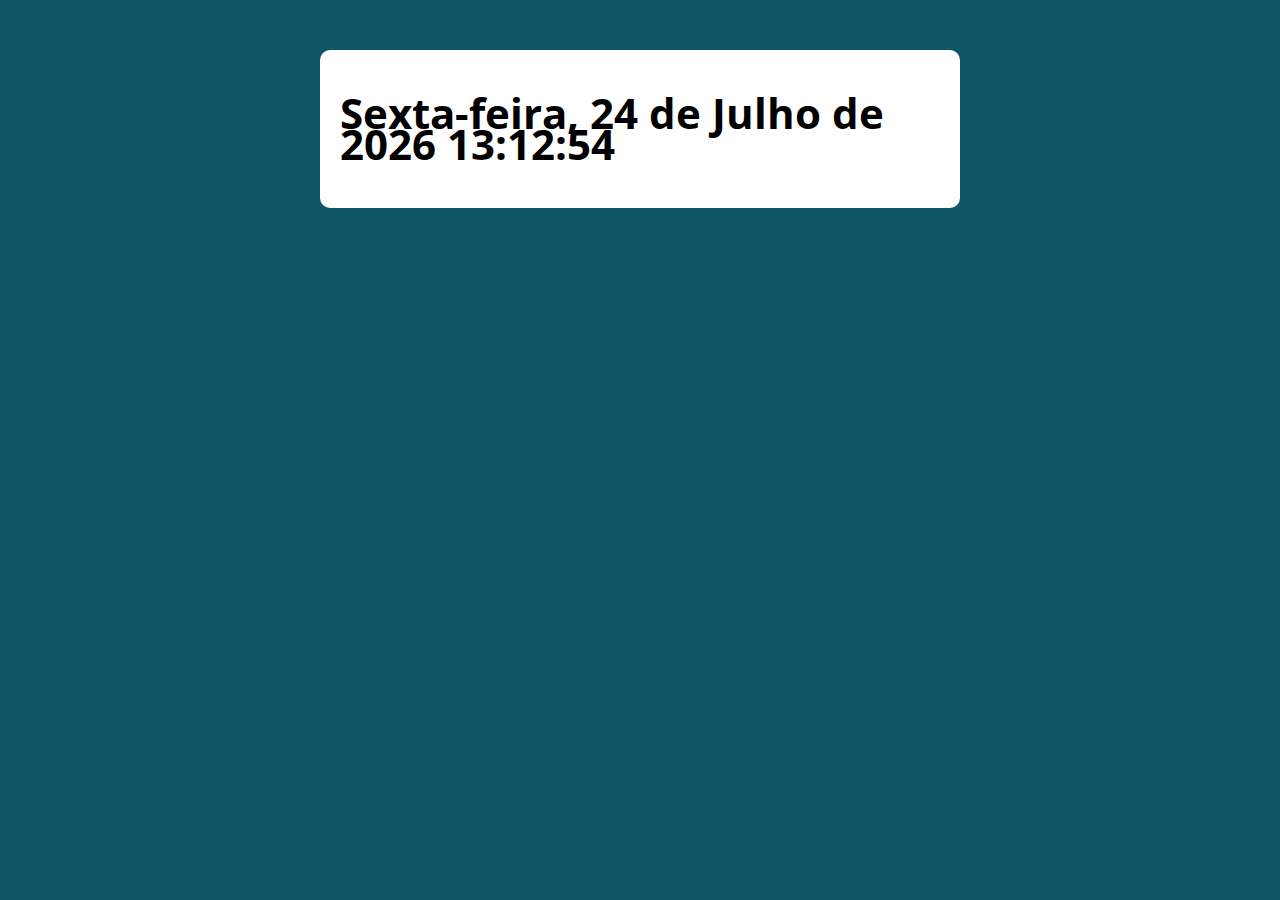
<file: index.html>
<!DOCTYPE html>
<html lang="pt-BR">

<head>
    <meta charset="UTF-8">
    <meta http-equiv="X-UA-Compatible" content="IE=edge">
    <meta name="viewport" content="width=device-width, initial-scale=1.0">
    <title>Modelo</title>
    <link rel="stylesheet" href="./assets/css/style.css">
</head>

<body>

    <section class="container">
        <h1 id="date">Lorem ipsum dolor</h1>
    </section>

    <script src="./assets/js/main.js"></script>

</body>

</html>
</file>
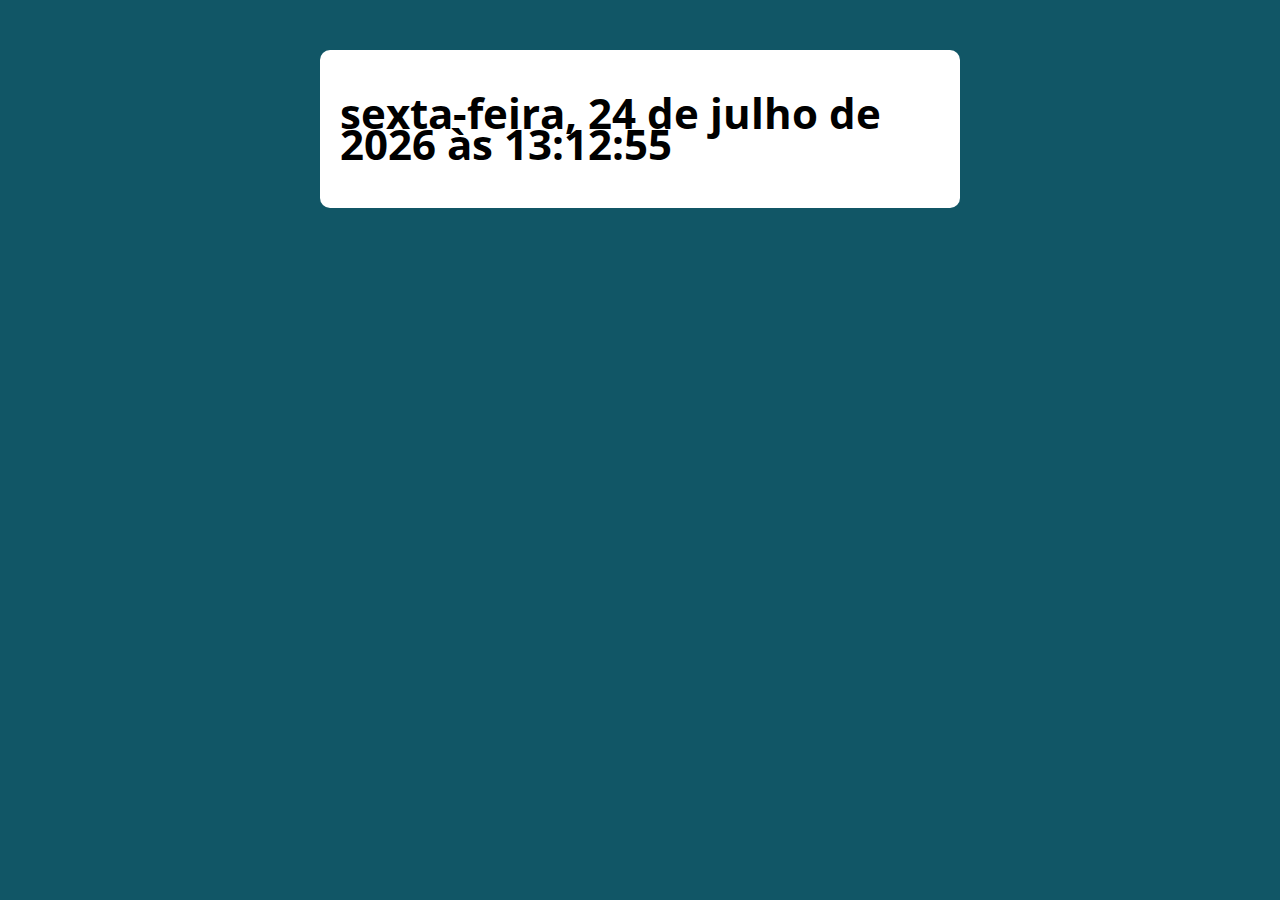
<file: modo_simples/index.html>
<!DOCTYPE html>
<html lang="pt-BR">

<head>
    <meta charset="UTF-8">
    <meta http-equiv="X-UA-Compatible" content="IE=edge">
    <meta name="viewport" content="width=device-width, initial-scale=1.0">
    <title>Date</title>
    <link rel="stylesheet" href="./assets/css/style.css">
</head>

<body>

    <section class="container">
        <h1 id="date">Lorem ipsum dolor</h1>
    </section>

    <script src="./assets/js/main.js"></script>

</body>

</html>
</file>
<file: assets/css/style.css>
@import url('https://fonts.googleapis.com/css2?family=Open+Sans:wght@400;700&display=swap');

:root {
    --primary-color: rgb(17, 86, 102);
    --primary-color-darker: rgb(9, 48, 56);

}

* {
    box-sizing: border-box;
    outline: 0;
}

body {
    margin: 0;
    padding: 0;
    background: var(--primary-color);
    font-family: 'Open sans', sans-serif;
    font-size: 1.3em;
    line-height: 1.5em;
}

.container {
    max-width: 640px;
    margin: 50px auto;
    background: #fff;
    padding: 20px;
    border-radius: 10px;

}

form input, form label, form button {
    display: block;
    width: 100%;
    margin-bottom: 10px;
}

form input {
    font-size: 24px;
    height: 50px;
    padding: 0 20px;
}

form input:focus {
    outline: 1px solid var(--primary-color);
}

form button {
    border: none;
    background: var(--primary-color);
    color: #fff;
    font-size: 18px;
    font-weight: 700;
    height: 50px;
    cursor: pointer;
    margin-top: 30px;
}

form button:hover {
    background: var(--primary-color-darker);
}
</file>
<file: modo_simples/assets/css/style.css>
@import url('https://fonts.googleapis.com/css2?family=Open+Sans:wght@400;700&display=swap');

:root {
    --primary-color: rgb(17, 86, 102);
    --primary-color-darker: rgb(9, 48, 56);

}

* {
    box-sizing: border-box;
    outline: 0;
}

body {
    margin: 0;
    padding: 0;
    background: var(--primary-color);
    font-family: 'Open sans', sans-serif;
    font-size: 1.3em;
    line-height: 1.5em;
}

.container {
    max-width: 640px;
    margin: 50px auto;
    background: #fff;
    padding: 20px;
    border-radius: 10px;

}

form input, form label, form button {
    display: block;
    width: 100%;
    margin-bottom: 10px;
}

form input {
    font-size: 24px;
    height: 50px;
    padding: 0 20px;
}

form input:focus {
    outline: 1px solid var(--primary-color);
}

form button {
    border: none;
    background: var(--primary-color);
    color: #fff;
    font-size: 18px;
    font-weight: 700;
    height: 50px;
    cursor: pointer;
    margin-top: 30px;
}

form button:hover {
    background: var(--primary-color-darker);
}
</file>
